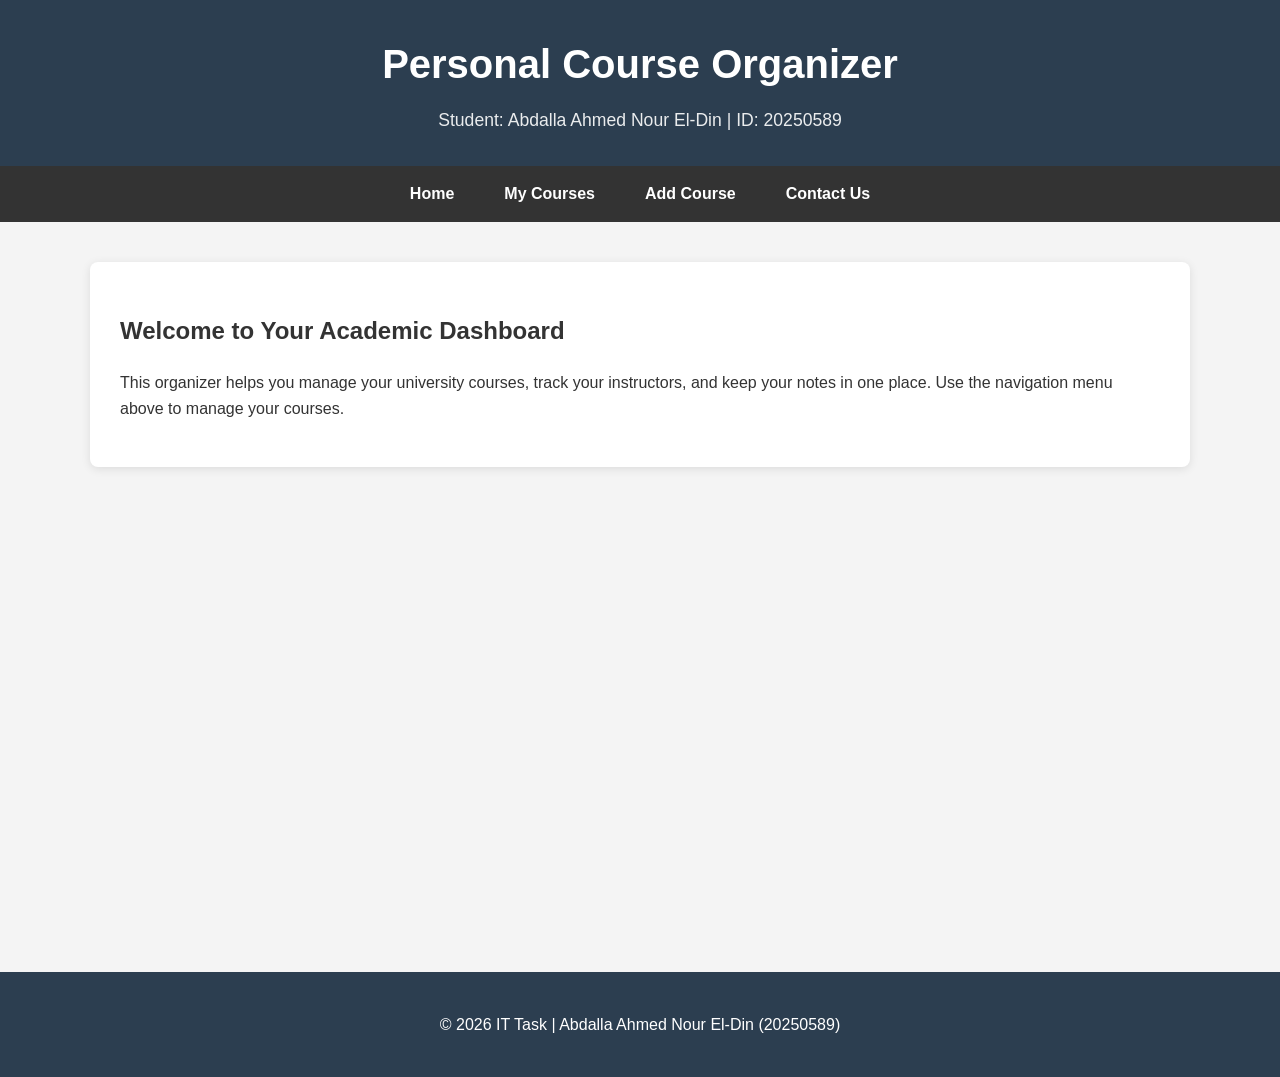
<file: index.html>
<!DOCTYPE html>
<html lang="en">
<head>
    <meta charset="UTF-8">
    <meta name="viewport" content="width=device-width, initial-scale=1.0">
    <title>Home - Course Organizer</title>
    <link rel="stylesheet" href="style.css"> </head>
<body>
    <header>
        <h1>Personal Course Organizer</h1>
        <p>Student: Abdalla Ahmed Nour El-Din | ID: 20250589</p>
    </header>
    <nav> <a href="index.html">Home</a>
        <a href="courses.html">My Courses</a>
        <a href="add.html">Add Course</a>
        <a href="contact.html">Contact Us</a>
    </nav>
    <main>
        <section>
            <h2>Welcome to Your Academic Dashboard</h2>
            <p>This organizer helps you manage your university courses, track your instructors, and keep your notes in one place. Use the navigation menu above to manage your courses.</p>
        </section>
    </main>
    <footer>
        <p>&copy; 2026 IT Task | Abdalla Ahmed Nour El-Din (20250589)</p>
    </footer>
</body>
</html>
</file>
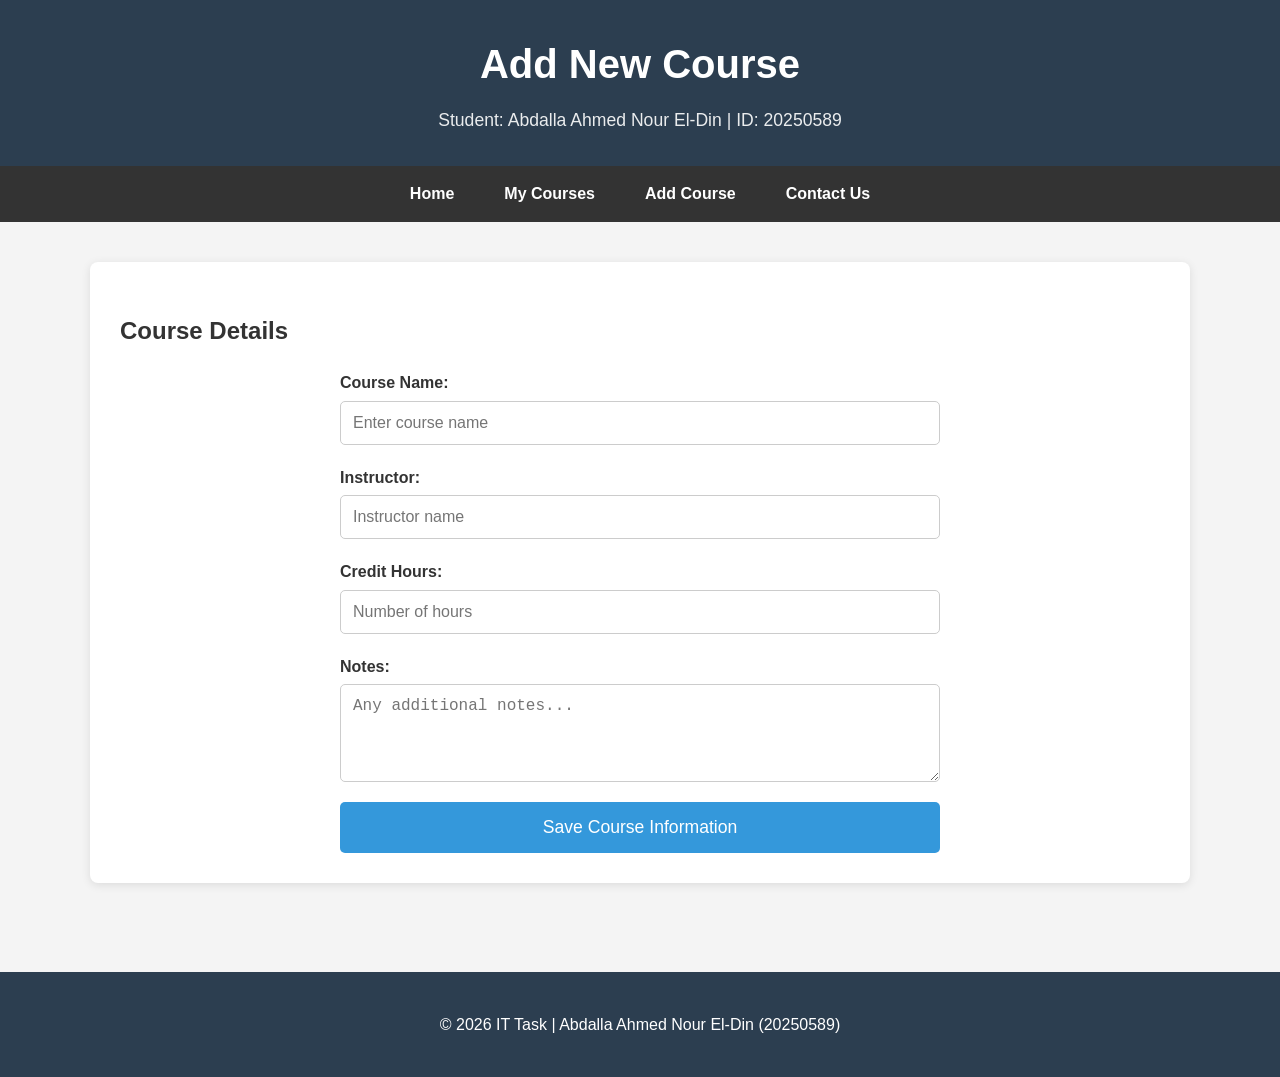
<file: add.html>
<!DOCTYPE html>
<html lang="en">
<head>
    <meta charset="UTF-8">
    <meta name="viewport" content="width=device-width, initial-scale=1.0">
    <title>Add Course - Course Organizer</title>
    <link rel="stylesheet" href="style.css">
</head>
<body>
    <header>
        <h1>Add New Course</h1>
        <p>Student: Abdalla Ahmed Nour El-Din | ID: 20250589</p>
    </header>
    <nav>
        <a href="index.html">Home</a>
        <a href="courses.html">My Courses</a>
        <a href="add.html">Add Course</a>
        <a href="contact.html">Contact Us</a>
    </nav>
    <main>
        <section>
            <h2>Course Details</h2>
            <form>
                <div class="form-group">
                    <label>Course Name:</label>
                    <input type="text" placeholder="Enter course name" required>
                </div>
                <div class="form-group">
                    <label>Instructor:</label>
                    <input type="text" placeholder="Instructor name" required>
                </div>
                <div class="form-group">
                    <label>Credit Hours:</label>
                    <input type="number" placeholder="Number of hours">
                </div>
                <div class="form-group">
                    <label>Notes:</label>
                    <textarea rows="4" placeholder="Any additional notes..."></textarea>
                </div>
                <button type="submit">Save Course Information</button>
            </form>
        </section>
    </main>
    <footer>
        <p>&copy; 2026 IT Task | Abdalla Ahmed Nour El-Din (20250589)</p>
    </footer>
</body>
</html>
</file>
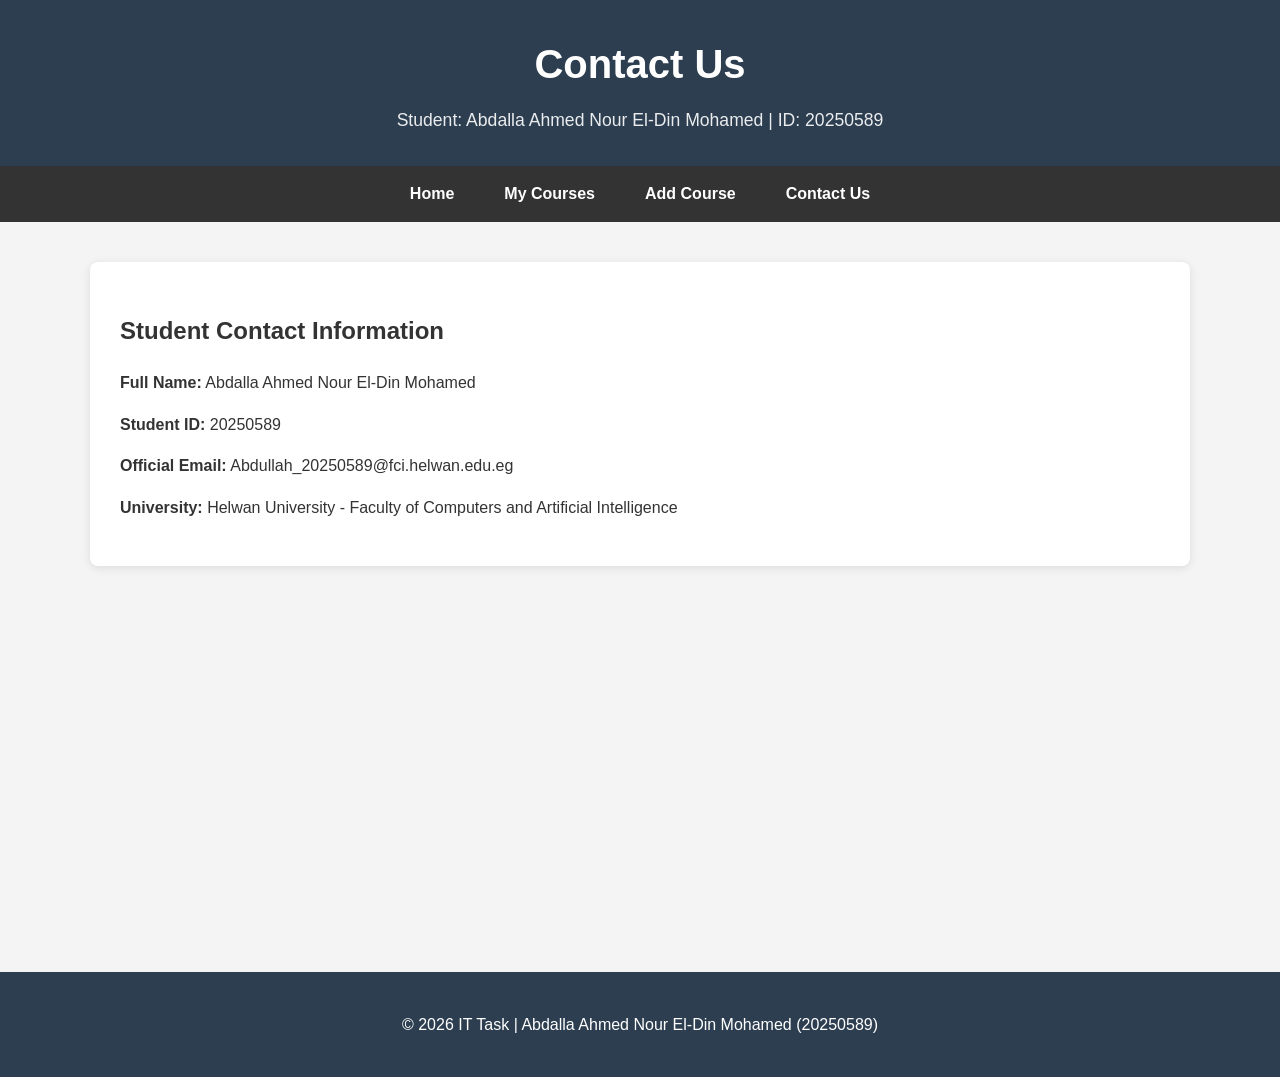
<file: contact.html>
<!DOCTYPE html>
<html lang="en">
<head>
    <meta charset="UTF-8">
    <meta name="viewport" content="width=device-width, initial-scale=1.0">
    <title>Contact Us - Course Organizer</title>
    <link rel="stylesheet" href="style.css">
</head>
<body>
    <header>
        <h1>Contact Us</h1>
        <p>Student: Abdalla Ahmed Nour El-Din Mohamed | ID: 20250589</p>
    </header>
    <nav>
        <a href="index.html">Home</a>
        <a href="courses.html">My Courses</a>
        <a href="add.html">Add Course</a>
        <a href="contact.html">Contact Us</a>
    </nav>
    <main>
        <section>
            <h2>Student Contact Information</h2>
            <p><strong>Full Name:</strong> Abdalla Ahmed Nour El-Din Mohamed</p>
            <p><strong>Student ID:</strong> 20250589</p>
            <p><strong>Official Email:</strong> Abdullah_20250589@fci.helwan.edu.eg</p>
            <p><strong>University:</strong> Helwan University - Faculty of Computers and Artificial Intelligence</p>
        </section>
    </main>
    <footer>
        <p>&copy; 2026 IT Task | Abdalla Ahmed Nour El-Din Mohamed (20250589)</p>
    </footer>
</body>
</html>
</file>
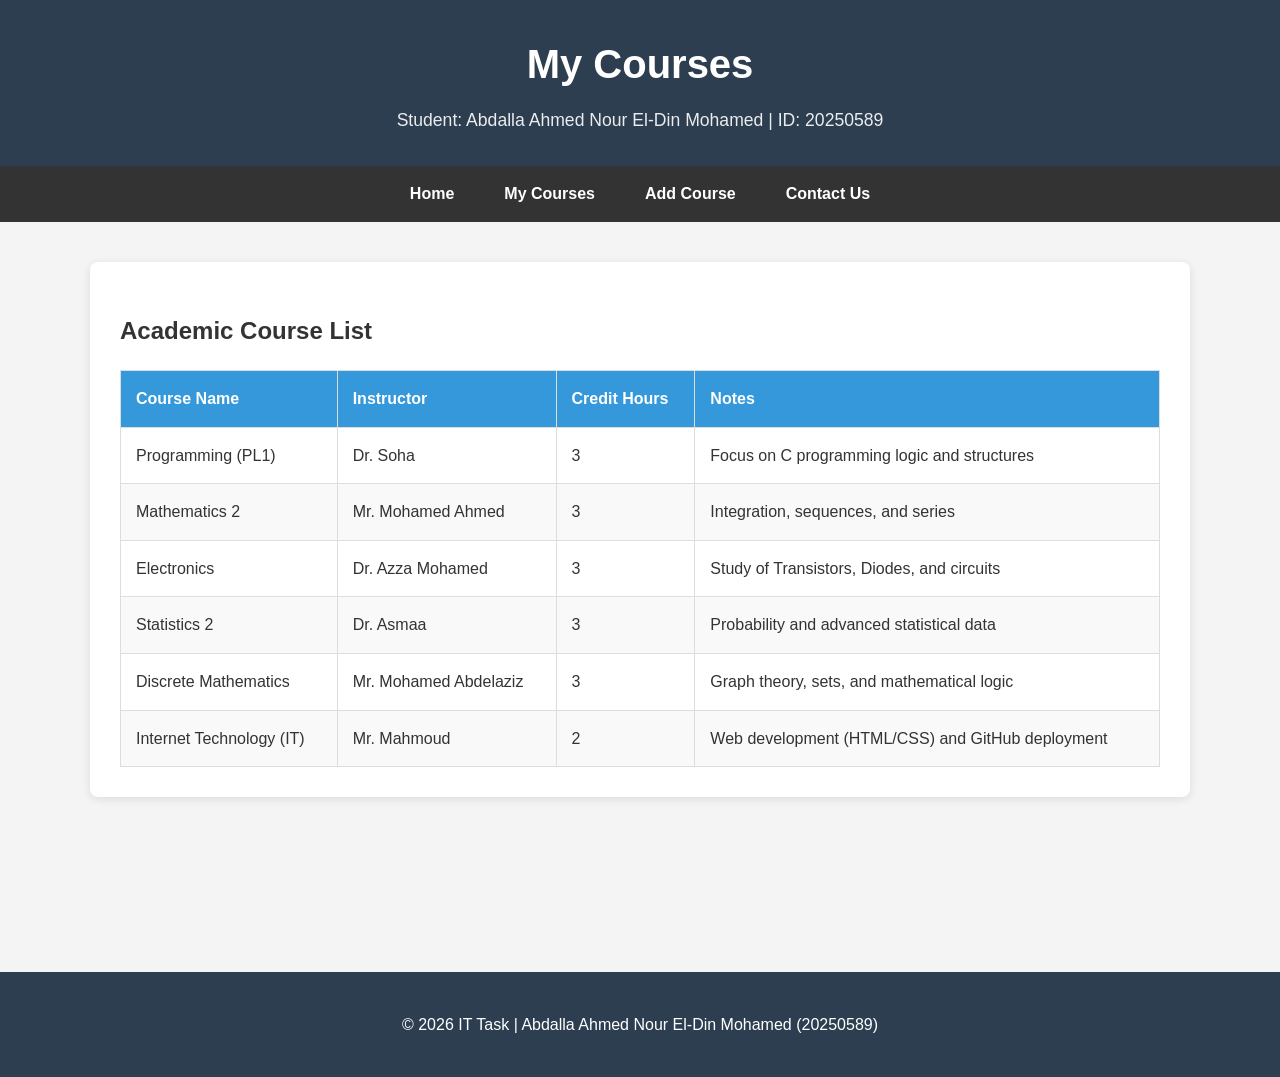
<file: courses.html>
<!DOCTYPE html>
<html lang="en">
<head>
    <meta charset="UTF-8">
    <meta name="viewport" content="width=device-width, initial-scale=1.0">
    <title>My Courses - Course Organizer</title>
    <link rel="stylesheet" href="style.css">
</head>
<body>
    <header>
        <h1>My Courses</h1>
        <p>Student: Abdalla Ahmed Nour El-Din Mohamed | ID: 20250589</p>
    </header>
    <nav>
        <a href="index.html">Home</a>
        <a href="courses.html">My Courses</a>
        <a href="add.html">Add Course</a>
        <a href="contact.html">Contact Us</a>
    </nav>
    <main>
        <section>
            <h2>Academic Course List</h2>
            <table>
                <thead>
                    <tr>
                        <th>Course Name</th>
                        <th>Instructor</th>
                        <th>Credit Hours</th>
                        <th>Notes</th>
                    </tr>
                </thead>
                <tbody>
                    <tr>
                        <td>Programming (PL1)</td>
                        <td>Dr. Soha</td>
                        <td>3</td>
                        <td>Focus on C programming logic and structures</td>
                    </tr>
                    <tr>
                        <td>Mathematics 2</td>
                        <td>Mr. Mohamed Ahmed</td>
                        <td>3</td>
                        <td>Integration, sequences, and series</td>
                    </tr>
                    <tr>
                        <td>Electronics</td>
                        <td>Dr. Azza Mohamed</td>
                        <td>3</td>
                        <td>Study of Transistors, Diodes, and circuits</td>
                    </tr>
                    <tr>
                        <td>Statistics 2</td>
                        <td>Dr. Asmaa</td>
                        <td>3</td>
                        <td>Probability and advanced statistical data</td>
                    </tr>
                    <tr>
                        <td>Discrete Mathematics</td>
                        <td>Mr. Mohamed Abdelaziz</td>
                        <td>3</td>
                        <td>Graph theory, sets, and mathematical logic</td>
                    </tr>
                    <tr>
                        <td>Internet Technology (IT)</td>
                        <td>Mr. Mahmoud</td>
                        <td>2</td>
                        <td>Web development (HTML/CSS) and GitHub deployment</td>
                    </tr>
                </tbody>
            </table>
        </section>
    </main>
    <footer>
        <p>&copy; 2026 IT Task | Abdalla Ahmed Nour El-Din Mohamed (20250589)</p>
    </footer>
</body>
</html>
</file>
<file: style.css>
:root {
    --primary-color: #2c3e50;
    --secondary-color: #3498db;
    --text-color: #333;
    --light-bg: #f4f4f4;
}

body {
    font-family: 'Segoe UI', Tahoma, Geneva, Verdana, sans-serif;
    margin: 0;
    line-height: 1.6;
    color: var(--text-color);
    background-color: var(--light-bg);
}

header {
    background: var(--primary-color);
    color: white;
    padding: 2rem 1rem;
    text-align: center;
}

header h1 { margin: 0; font-size: 2.5rem; }
header p { margin: 10px 0 0; opacity: 0.9; font-size: 1.1rem; }

nav {
    background: #333;
    display: flex;
    justify-content: center;
    position: sticky;
    top: 0;
    z-index: 1000;
}

nav a {
    color: white;
    padding: 15px 25px;
    text-decoration: none;
    font-weight: bold;
    transition: 0.3s ease; /* Transition effect */
}

nav a:hover {
    background: var(--secondary-color); /* Hover effect */
    color: white;
}

main {
    padding: 40px 20px;
    max-width: 1100px;
    margin: auto;
    min-height: 70vh;
}

section {
    background: white;
    padding: 30px;
    border-radius: 8px;
    box-shadow: 0 2px 10px rgba(0,0,0,0.1);
}

footer {
    background: var(--primary-color);
    color: white;
    text-align: center;
    padding: 1.5rem;
    margin-top: 40px;
}

/* Table Styling */
table {
    width: 100%;
    border-collapse: collapse;
    margin-top: 20px;
    background: white;
}

th, td {
    padding: 15px;
    border: 1px solid #ddd;
    text-align: left;
}

th { background-color: var(--secondary-color); color: white; }
tr:nth-child(even) { background-color: #f9f9f9; }

/* Form Styling */
form {
    display: grid;
    gap: 20px;
    max-width: 600px;
    margin: auto;
}

.form-group { display: flex; flex-direction: column; }
label { font-weight: bold; margin-bottom: 5px; }

input, textarea {
    padding: 12px;
    border: 1px solid #ccc;
    border-radius: 5px;
    font-size: 1rem;
}

button {
    background: var(--secondary-color);
    color: white;
    padding: 15px;
    border: none;
    border-radius: 5px;
    font-size: 1.1rem;
    cursor: pointer;
    transition: 0.3s;
}

button:hover { background: #2980b9; transform: translateY(-2px); }

/* Responsive */
@media (max-width: 768px) {
    nav { flex-direction: column; }
    header h1 { font-size: 1.8rem; }
}
</file>
